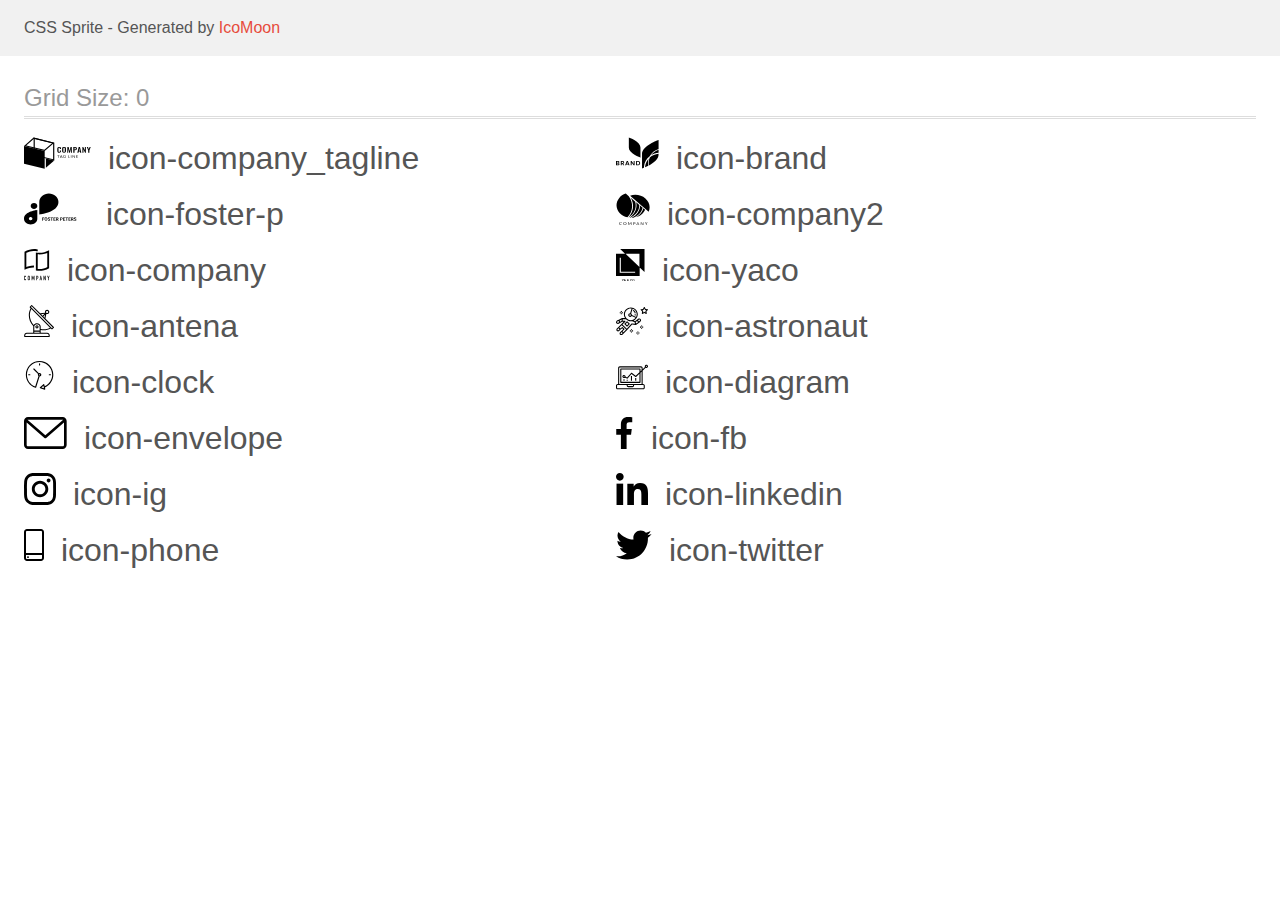
<file: images/sprite/sprite.html>
<!doctype html>
<html>
<head>
    <title>CSS Sprite</title>
    <meta charset="utf-8">
    <meta name="viewport" content="width=device-width, initial-scale=1">
    <link href="sprite.css" rel="stylesheet">
</head>
<style>
    body {
        font-family: sans-serif;
        color: #555;
        margin: 0;
        line-height: 1.5;
    }
    a, a:visited {
        color: #e74c3c;
        text-decoration: none;
    }
    a:hover {
        box-shadow: 0 1px;
    }
    header {
        background: #F1F1F1;
    }
    p {
        margin: 1em 0;
    }
    h1 {
        font-size: 1.5em;
        font-weight: normal;
        margin: 1em 0 .75em;
        color: #999;
        box-shadow: 0 1px #ddd, 0 2px #fff, 0 3px #ddd;
    }
    .mhl {
        margin-left: 1.5em;
        margin-right: 1.5em;
    }
    .cell {
        float: left;
        margin-right: 1.5em;
        margin-bottom: .25em;
        width: 17em;
        overflow: hidden;
    }
    .cell span {
        margin-right: .25em;
    }
    .clearfix:before, .clearfix:after {
        content: " ";
        display: table;
    }
    .clearfix:after {
        clear: both;
    }
    .fs1 {
        font-size: 32px;
    }

</style>
<body>

<header class="clearfix">
    <p class="mhl">CSS Sprite - Generated by <a href="https://icomoon.io/app">IcoMoon</a></p>
</header>
    <div class="clearfix mhl">
        <h1>Grid Size: 0</h1>
        <div class="cell fs1">
            <span class="icon icon-company_tagline"></span>
            icon-company_tagline
        </div>
        <div class="cell fs1">
            <span class="icon icon-brand"></span>
            icon-brand
        </div>
        <div class="cell fs1">
            <span class="icon icon-foster-p"></span>
            icon-foster-p
        </div>
        <div class="cell fs1">
            <span class="icon icon-company2"></span>
            icon-company2
        </div>
        <div class="cell fs1">
            <span class="icon icon-company"></span>
            icon-company
        </div>
        <div class="cell fs1">
            <span class="icon icon-yaco"></span>
            icon-yaco
        </div>
        <div class="cell fs1">
            <span class="icon icon-antena"></span>
            icon-antena
        </div>
        <div class="cell fs1">
            <span class="icon icon-astronaut"></span>
            icon-astronaut
        </div>
        <div class="cell fs1">
            <span class="icon icon-clock"></span>
            icon-clock
        </div>
        <div class="cell fs1">
            <span class="icon icon-diagram"></span>
            icon-diagram
        </div>
        <div class="cell fs1">
            <span class="icon icon-envelope"></span>
            icon-envelope
        </div>
        <div class="cell fs1">
            <span class="icon icon-fb"></span>
            icon-fb
        </div>
        <div class="cell fs1">
            <span class="icon icon-ig"></span>
            icon-ig
        </div>
        <div class="cell fs1">
            <span class="icon icon-linkedin"></span>
            icon-linkedin
        </div>
        <div class="cell fs1">
            <span class="icon icon-phone"></span>
            icon-phone
        </div>
        <div class="cell fs1">
            <span class="icon icon-twitter"></span>
            icon-twitter
        </div>
  </div>

</body>
</html>
</file>
<file: images/sprite/sprite.css>
.icon {
  display: inline-block;
  background-repeat: no-repeat;
  background-image: url(sprite.svg);
}
.icon-company_tagline {
  width: 67px;
  height: 32px;
  background-position: 0 0;
}
.icon-brand {
  width: 43px;
  height: 32px;
  background-position: -96px 0;
}
.icon-foster-p {
  width: 65px;
  height: 32px;
  background-position: -192px 0;
}
.icon-company2 {
  width: 34px;
  height: 32px;
  background-position: -288px 0;
}
.icon-company {
  width: 26px;
  height: 32px;
  background-position: -336px 0;
}
.icon-yaco {
  width: 29px;
  height: 32px;
  background-position: -384px 0;
}
.icon-antena {
  width: 30px;
  height: 32px;
  background-position: -432px 0;
}
.icon-astronaut {
  width: 32px;
  height: 32px;
  background-position: -480px 0;
}
.icon-clock {
  width: 31px;
  height: 32px;
  background-position: -528px 0;
}
.icon-diagram {
  width: 32px;
  height: 32px;
  background-position: -576px 0;
}
.icon-envelope {
  width: 43px;
  height: 32px;
  background-position: -624px 0;
}
.icon-fb {
  width: 18px;
  height: 32px;
  background-position: 0 -48px;
}
.icon-ig {
  width: 32px;
  height: 32px;
  background-position: -48px -48px;
}
.icon-linkedin {
  width: 32px;
  height: 32px;
  background-position: -96px -48px;
}
.icon-phone {
  width: 20px;
  height: 32px;
  background-position: -144px -48px;
}
.icon-twitter {
  width: 36px;
  height: 32px;
  background-position: -192px -48px;
}
</file>
